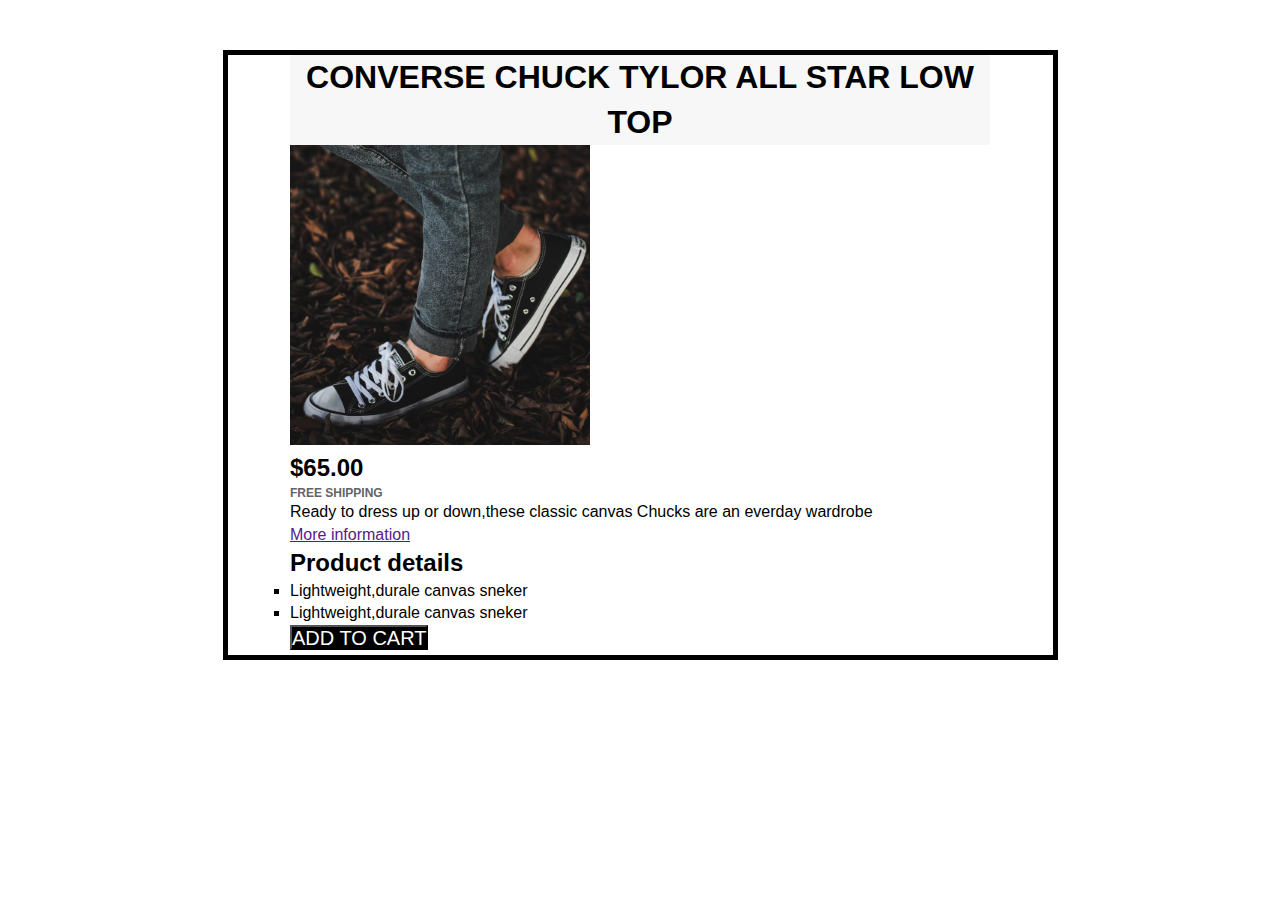
<file: css/index.html>
<!DOCTYPE html>
<html lang="en">
<!-- challenge 1 -->

<head>
  <meta charset="UTF-8">
  <meta http-equiv="X-UA-Compatible" content="IE=edge">
  <meta name="viewport" content="width=device-width, initial-scale=1.0">
  <title>Document</title>
  <link rel="stylesheet" href="style.css">
</head>
<div class="main-container">
  <!--  new file -->

  <body>
    <h1 class="h1">Converse Chuck Tylor All Star Low Top</h1>
    <img class="img" src="challenges.jpg" alt="shoes">
    <h2>$65.00</h2>
    <h3 class="h3">Free shipping</h3>
    <p>Ready to dress up or down,these classic canvas Chucks are an everday wardrobe</p>
    <a class="a" href="">More information</a>
    <h2>Product details </h2>
    <ul>
      <li>
        Lightweight,durale canvas sneker
      </li>
      <li>
        Lightweight,durale canvas sneker
      </li>
    </ul>
    <button class="button"><span class="hover">Add to cart</span> </button>
    <div class="main-container">
    </div>
  </body>

</html>
</file>
<file: css/style.css>
* {
  margin: 0;
  padding: 0;
}

body {
  border: 5px solid black;
  font-family: sans-serif;
  line-height: 1.4;
  width: 825px;
  margin: 50px auto;
  height: 600px;
}

.main-container {
  width: 700px;
  margin: 0 auto;
}

.h1 {
  text-align: center;
  font-style: bold;
  text-transform: uppercase;
  background-color: #f7f7f7;
}
.h3 {
  text-transform: uppercase;
  color: rgb(100, 100, 100);
  font-size: 12px;
  text-transform: bold;
}

.img {
  width: 300px;
  height: 300px;
}

.a:hover {
  text-decoration: none;
}

.button {
  height: 25px;
  text-transform: uppercase;
  font-size: 20px;
  background-color: black;
  color: white;
}
/*we CAN USE HEX CODE AS WELL IN COLOR */

.button:hover {
  background-color: white;
  color: black;
  border: 5px solid black;
  width: 100%;
}

.button {
  cursor: pointer;
}
li {
  list-style: square;
}
.button:hover {
  border: px sloid black;
}
/* 
.hover:.button:hover {
} */
</file>
